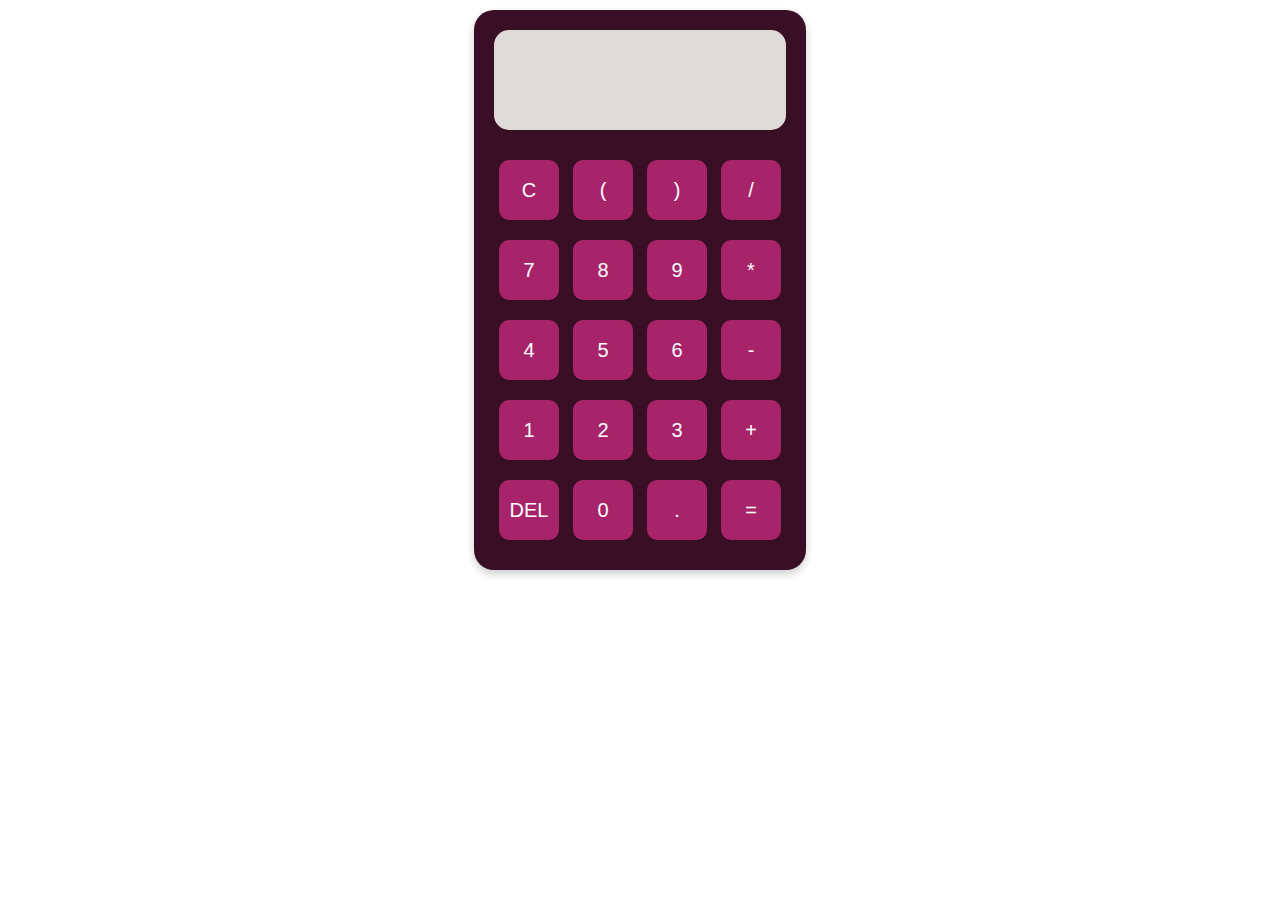
<file: index.html>
<!DOCTYPE html>
<html lang="en">
<head>
    <meta charset="UTF-8">
    <meta name="viewport" content="width=device-width, initial-scale=1.0">
    <title>Calculator</title>
    <style>
    #Calculator{
display: flex;
flex-direction: column;
background-color: rgb(56, 15, 36);
width: fit-content;
padding: 20px;
align-items: center;
border-radius: 20px;
box-shadow: 0 4px 8px rgba(0, 0, 0, 0.2);
margin: 10px auto;
}
#Calculator_display{
    background-color: rgb(222, 218, 218);
    height: 100px;
    width: 100%;
    margin-bottom: 20px;
    border-radius: 15px;
    padding: 10px;
    display: flex;
    align-items: center;
    font-size: 36px;
    box-sizing: border-box;
    text-align: center;
}
.Calculator_row{
margin: 5px auto;
grid-template-columns: repeat(4, 1fr);
gap: 10px;
text-align: center;
}
.Calculator_row button{
width: 60px;
height: 60px;
font-size: 20px;
border: none;
border-radius: 10px;
margin: 5px ;
background-color: rgb(167, 36, 106);
color: white;
transition: transform 0.7s, background-color 2.3s;
cursor: pointer;
box-shadow: 0 4px 6px rgba(o, 0, 0, 0.1);

}
.Calculator_row button:hover{
background-color: rgb(117, 26, 71);
cursor: pointer;
transform: scale(1.110);
}
.Calculator_row button:active{
transform: scale(0.99);
background-color: rgb(25, 3, 14);
}
    </style>
    
</head>
<body>
<div id="Calculator">
    <div id="Calculator_display"></div>
<div class="Calculator_row">
    <button>C</button>
    <button>(</button>
    <button>)</button>
    <button>/</button>
</div>
<div class="Calculator_row">
    <button>7</button>
    <button>8</button>
    <button>9</button>
    <button>*</button>
</div>
<div class="Calculator_row">
    <button>4</button>
    <button>5</button>
    <button>6</button>
    <button>-</button>
</div>
<div class="Calculator_row">
    <button>1</button>
    <button>2</button>
    <button>3</button>
    <button>+</button>
</div>
<div class="Calculator_row">
    <button>DEL</button>
    <button>0</button>
    <button>.</button>
    <button>=</button>
</div>
</div>
<script>
const Calculator = document.getElementById('Calculator');
const Calculator_display = document.getElementById('Calculator_display');

Calculator.addEventListener('click', e=> {
if(e.target.nodeName === "BUTTON"){
switch(e.target.textContent) {
case "C":
clear();
break;
case "DEL":
deleteOneValue();
break;
case "=":
evaluate();
break;
default:
addToCalculator_display(e.target.textContent);




}}});

function clear(){
    Calculator_display.textContent = '';
}

function addToCalculator_display(value) {
    Calculator_display.textContent = Calculator_display.textContent + value;
}
function deleteOneValue() {
    Calculator_display.textContent = Calculator_display.textContent.slice(0, -1);
}
function evaluate() {
    try {
        let calcuation = eval(Calculator_display.textContent);
        Calculator_display.textContent = calcuation;
    } catch (error) {
        Calculator_display.textContent = "Invalid Operation";
        console.error( error);
    }}
</script>
</body>
</html>
</file>
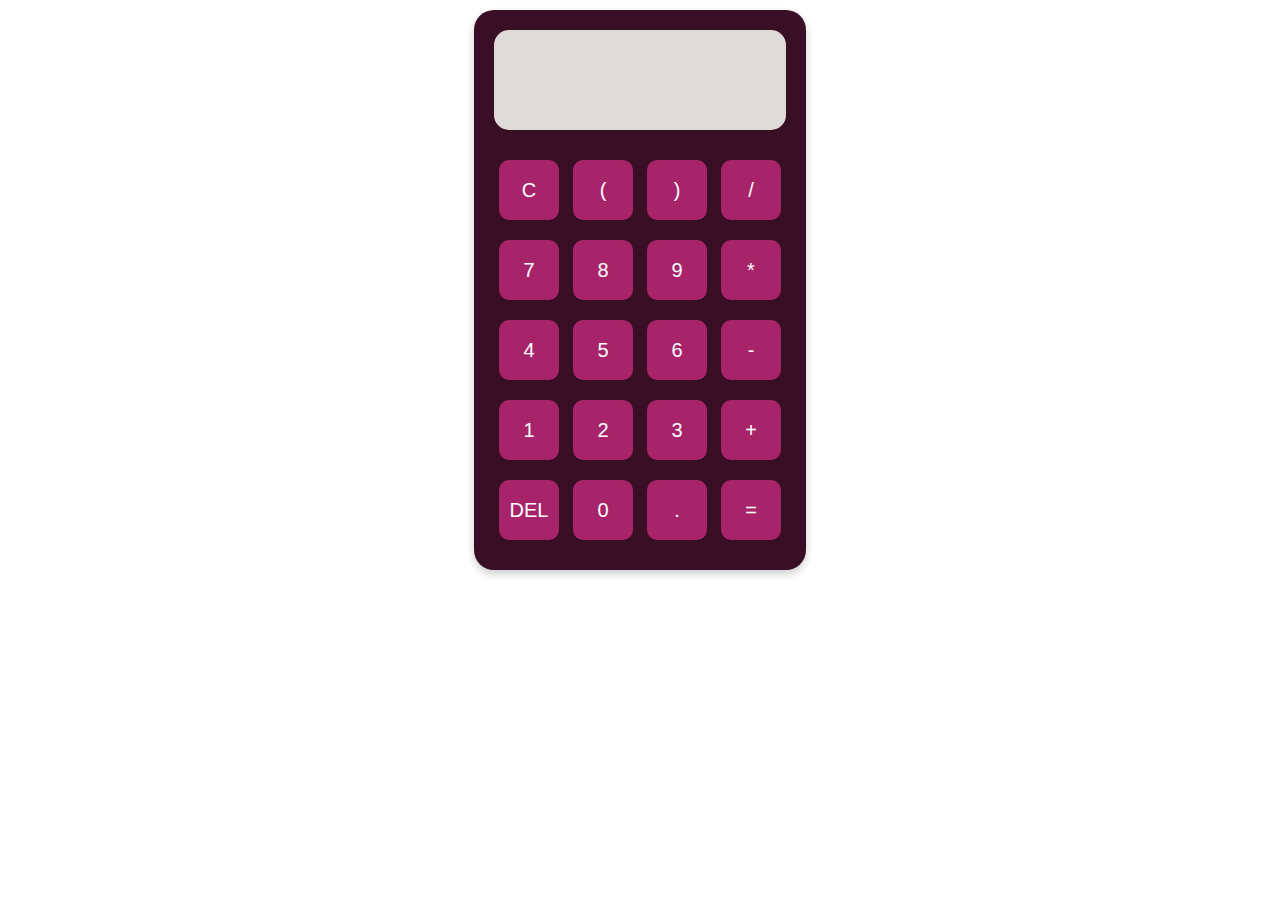
<file: Calculator.html>
<!DOCTYPE html>
<html lang="en">
<head>
    <meta charset="UTF-8">
    <title>Calculator</title>
    <link rel="stylesheet" href="Calculator.css">
    
</head>
<body>
<div id="Calculator">
    <div id="Calculator_display"></div>
<div class="Calculator_row">
    <button>C</button>
    <button>(</button>
    <button>)</button>
    <button>/</button>
</div>
<div class="Calculator_row">
    <button>7</button>
    <button>8</button>
    <button>9</button>
    <button>*</button>
</div>
<div class="Calculator_row">
    <button>4</button>
    <button>5</button>
    <button>6</button>
    <button>-</button>
</div>
<div class="Calculator_row">
    <button>1</button>
    <button>2</button>
    <button>3</button>
    <button>+</button>
</div>
<div class="Calculator_row">
    <button>DEL</button>
    <button>0</button>
    <button>.</button>
    <button>=</button>
    <script src="Calculator.js"></script>
</div>
</div>
</body>
</html>
</file>
<file: Calculator.css>
#Calculator{
display: flex;
flex-direction: column;
background-color: rgb(56, 15, 36);
width: fit-content;
padding: 20px;
align-items: center;
border-radius: 20px;
box-shadow: 0 4px 8px rgba(0, 0, 0, 0.2);
margin: 10px auto;
}
#Calculator_display{
    background-color: rgb(222, 218, 218);
    height: 100px;
    width: 100%;
    margin-bottom: 20px;
    border-radius: 15px;
    padding: 10px;
    display: flex;
    align-items: center;
    font-size: 36px;
    box-sizing: border-box;
    text-align: center;
}
.Calculator_row{
margin: 5px auto;
grid-template-columns: repeat(4, 1fr);
gap: 10px;
text-align: center;
}
.Calculator_row button{
width: 60px;
height: 60px;
font-size: 20px;
border: none;
border-radius: 10px;
margin: 5px ;
background-color: rgb(167, 36, 106);
color: white;
transition: transform 0.7s, background-color 2.3s;
cursor: pointer;
box-shadow: 0 4px 6px rgba(o, 0, 0, 0.1);

}
.Calculator_row button:hover{
background-color: rgb(117, 26, 71);
cursor: pointer;
transform: scale(1.110);
}
.Calculator_row button:active{
transform: scale(0.99);
background-color: rgb(25, 3, 14);
}
</file>
